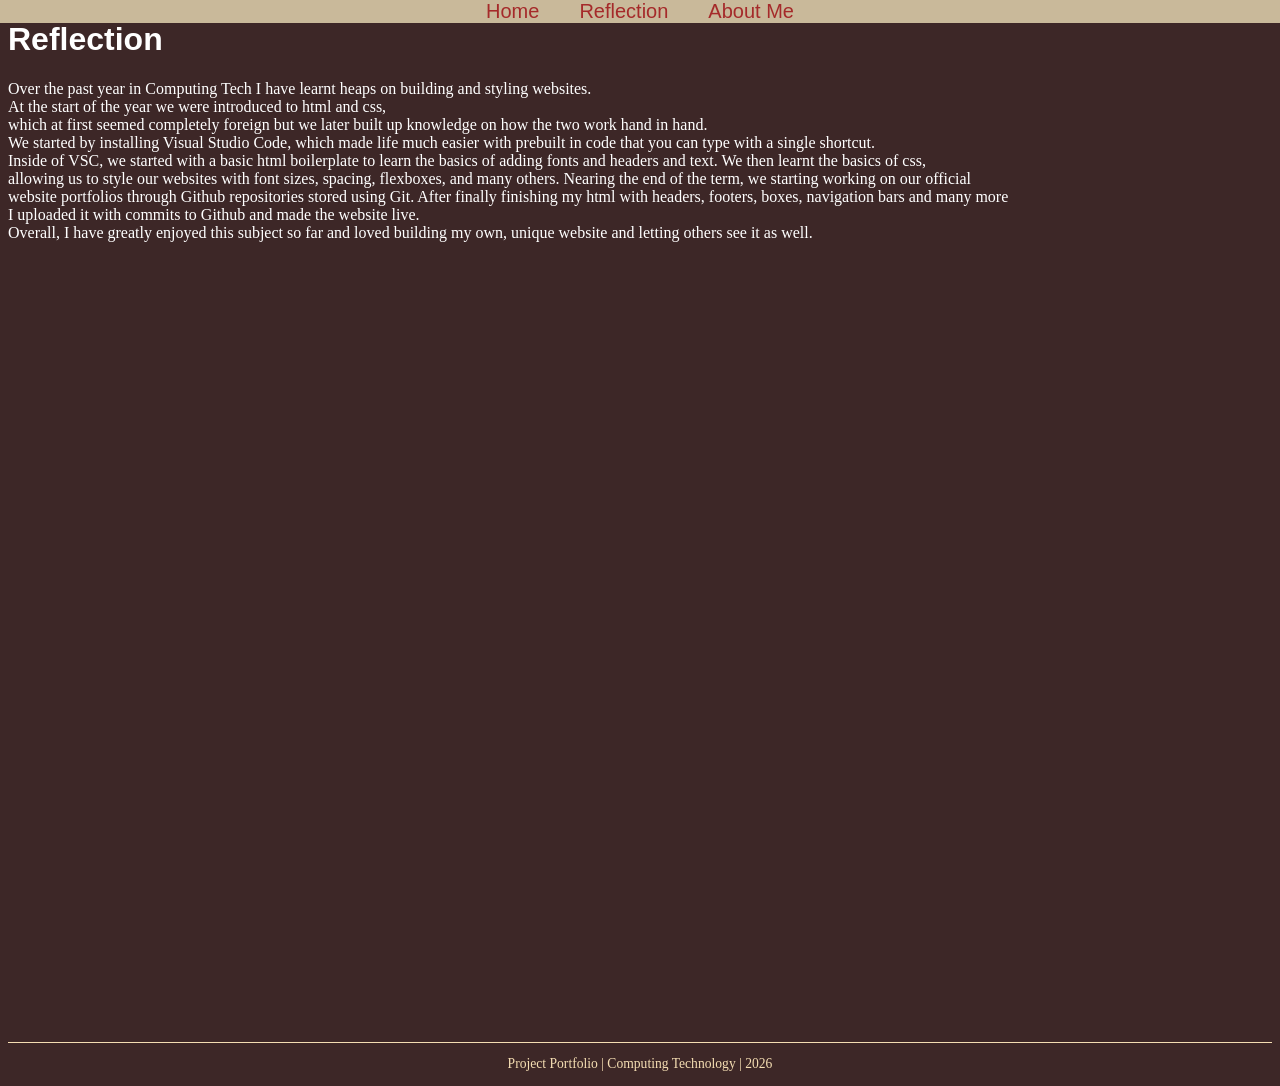
<file: Reflection.html>
<!DOCTYPE html>
<html lang="en">

<head>
    <meta charset="UTF-8">
    <meta name="viewport" content="width=device-width, initial-scale=1.0">
    <title>Page Title</title>
    <link rel="stylesheet" href="reflect.css">
</head>

<body>
    <nav class="topthing">
        <a href="./index.html">Home</a>
        <a href="./Reflection.html">Reflection</a>
        <a href="./about.html">About Me</a>
    </nav>
    <h1>Reflection</h1>
    <p>Over the past year in Computing Tech I have learnt heaps on building and styling websites.<br>
        At the start of the year we were introduced to html and css,<br>
        which at first seemed completely foreign but we later built up knowledge on how the two work hand in hand.<br>
        We started by installing Visual Studio Code, which made life much easier with prebuilt in code that you can type
        with a single shortcut.<br>
        Inside of VSC, we started with a basic html boilerplate to learn the basics of adding fonts and headers and
        text. We then learnt the basics of css,<br>
        allowing us to style our websites with font sizes, spacing, flexboxes, and many others. Nearing the end of the
        term, we starting working on our official<br>
        website portfolios through Github repositories stored using Git. After finally finishing my html with headers,
        footers, boxes, navigation bars and many more<br>
        I uploaded it with commits to Github and made the website live.<br>
        Overall, I have greatly enjoyed this subject so far and loved building my own, unique website and letting others
        see it as well.<br>

    </p>
</body>

<footer>
    <p>Project Portfolio | Computing Technology | 2026</p>
</footer>

</html>
</file>
<file: reflect.css>
body {
    background-color: rgb(61, 39, 39);
    font-family: 'Lato', sans-serif;
    color: white
}

.corner-photo {
    position: fixed;
    width: 160px;
    height: 160px;
    border-radius: 8px;

}


.page-layout {
    display: flex;
    flex-direction: column;
    justify-content: space-between;
    align-items: center;
    text-align: center;
    min-height: 90vh;
    padding-top: 80px;
}

.top-right {
    top: 60px;
    right: 20px;
    width: 300px;
    height: 200px;
    border: 1px solid wheat;

}

.top-left {
    top: 60px;
    left: 20px;
    width: 300px;
    height: 200px;
    border: 1px solid wheat;

}

.bottom-left {
    bottom: 16px;
    left: 16px;
    width: 300px;
    height: 200px;
    border: 1px solid wheat;

}

.bottom-right {
    bottom: 16px;
    right: 16px;
    width: 300px;
    height: 200px;
    border: 1px solid wheat;

}

.flex-container {
    display: grid;
    max-width: 200px;
    margin: auto;
    gap: 24px;
    justify-content: center;
    flex-wrap: wrap;
    position: relative;
    grid-template-columns: 1fr 1fr;
    grid-template-rows: 1fr 1fr;

    top: -200px;
}

.clicky-box:hover {
    background-color: #c9b99a;
    color: #2e2e2e;

}

.clicky-box {
    width: 300px;
    height: 250px;
    display: flex;
    color: bisque;
    justify-content: center;
    align-items: center;
    background-color: rgb(104, 68, 68);
    border: 1px solid wheat;
    font-family: 'Playfair Display', serif;
    border-radius: 20px;
    cursor: pointer;
    transition: background-color 0.3s ease;
    position: relative;
    top: 200px;

}

head {
    font-family: 'Playfair Display', serif;

}

h2 {
    font-family: 'Lato', sans-serif;
}

h1 {

    font-family: ;
}

p {
    font-family: 'Playfair Display', serif;
}

.topthing {
    position: fixed;
    top: 0;
    right: 0;
    background-color: #c9b99a;
    display: flex;
    justify-content: center;
    width: 100%;
    gap: 40px;
    border: wheat;

}

.topthing a {
    color: brown;
    font-family: 'Lato', sans-serif;
    font-size: 20px;
    text-decoration: none;

}

footer {
    border-top: 1px solid wheat;
    text-align: center;
    font-size: 0.85rem;
    color: wheat;
    width: 100%;
    margin-top: 800px;
}
</file>
